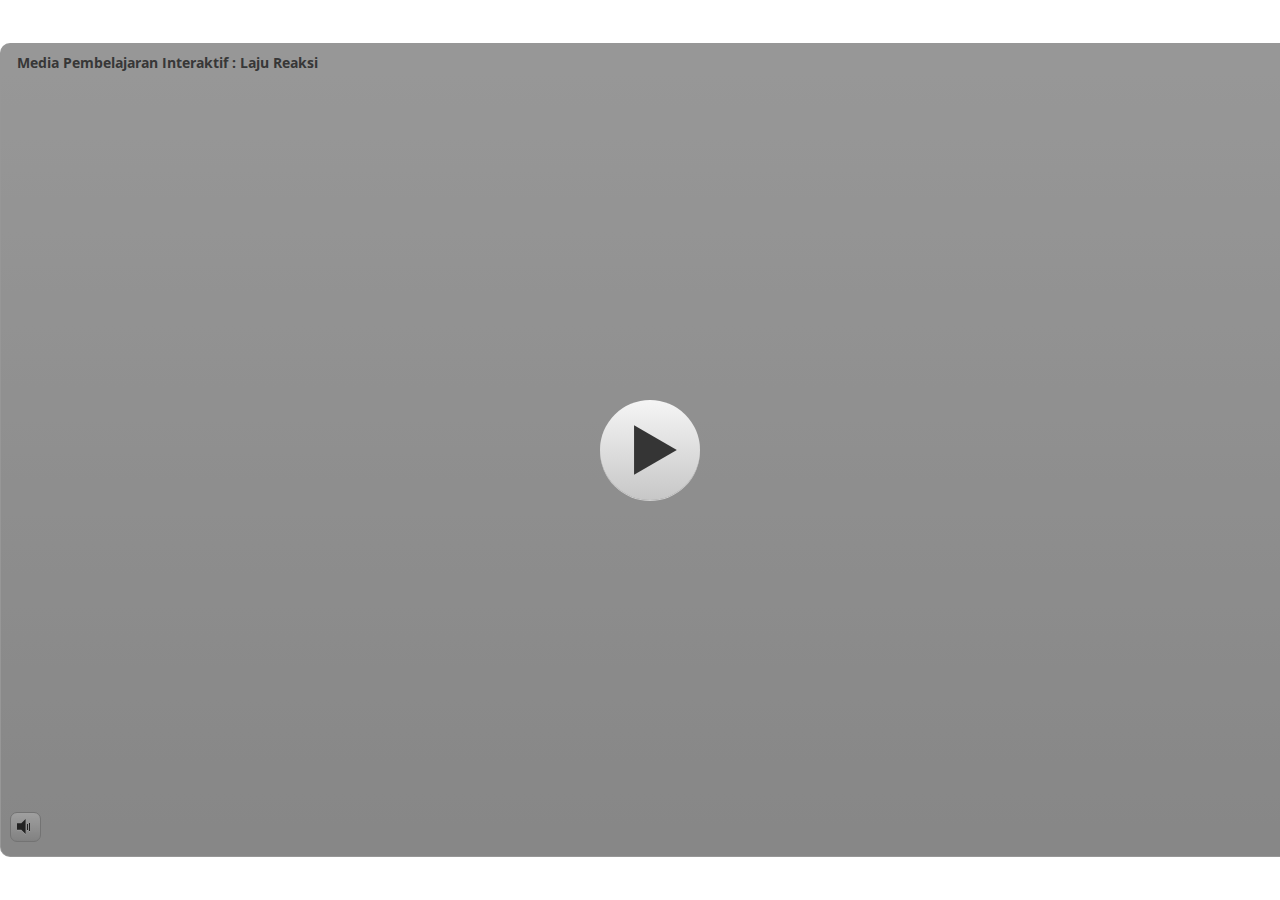
<file: index.html>
﻿<!doctype html>
<html lang="en-US">
<head>
  <meta charset="utf-8">
  <!-- Created using Storyline 3 - http://www.articulate.com  -->
  <!-- version: 3.20.30234.0 -->
  <title>Media Pembelajaran Interaktif : Laju Reaksi</title>
  <meta http-equiv="x-ua-compatible" content="IE=edge"/>
  <meta name="viewport" content="width=device-width,initial-scale=1,user-scalable=no,shrink-to-fit=no,minimal-ui"/>
  <meta name="apple-mobile-web-app-capable" content="yes"/>
  <style>
    html, body { height: 100%; padding: 0; margin: 0 }
    #app { height: 100%; width: 100%; }
  </style>

  <script>
    window.DS = {};
    window.globals = {
      DATA_PATH_BASE: '',
      HAS_FRAME: true,
      HAS_SLIDE: true,

      lmsPresent: false,
      tinCanPresent: false,
      cmi5Present: false,
      aoSupport: false,
      scale: 'noscale',
      captureRc: false,
      browserSize: 'optimal',
      bgColor: '#FFFFFF',
      features: '',
      themeName: 'classic',
      preloaderColor: '#FFFFFF',
      suppressAnalytics: false,
      productChannel: 'perpetual',
      publishSource: 'storyline',
      aid: '',
      cid: '7e7387cd-7225-472c-b177-5fff73342502',
      playerVersion: '3.20.30234.0',
      publishTimestamp: '2024-09-27T21:05:14.6800643Z',
      maxIosVideoElements: 10,
      connectionSettings: { },

      
      parseParams: function(qs) {
        if (window.globals.parsedParams != null) {
          return window.globals.parsedParams;
        }
        qs = (qs || window.location.search.substr(1)).split('+').join(' ');
        var params = {},
            tokens,
            re = /[?&]?([^=]+)=([^&]*)/g;

        while (tokens = re.exec(qs)) {
          params[decodeURIComponent(tokens[1]).trim()] =
            decodeURIComponent(tokens[2]).trim();
        }
        window.globals.parsedParams = params;
        return params;
      }

    };
  </script>
  <script>
    var isIe11 = ('ActiveXObject' in window || window.MSBlobBuilder != null)
      && window.msCrypto != null && !window.ActiveXObject;
    if (isIe11) {
      window.globals.unsupportedBrowser = true;
      document.write(atob('[base64]'));
    }
  </script>
  
  <script>window.THREE = { };</script>
  
</head>
<body style="background: #FFFFFF" class="cs-HTML theme-classic">
  <!-- 360 -->
  <script>!function(){var e,i=/iPhone/i,o=/iPod/i,n=/iPad/i,t=/\biOS-universal(?:.+)Mac\b/i,r=/\bAndroid(?:.+)Mobile\b/i,a=/Android/i,d=/(?:SD4930UR|\bSilk(?:.+)Mobile\b)/i,p=/Silk/i,l=/Windows Phone/i,u=/\bWindows(?:.+)ARM\b/i,b=/BlackBerry/i,s=/BB10/i,c=/Opera Mini/i,f=/\b(CriOS|Chrome)(?:.+)Mobile/i,h=/Mobile(?:.+)Firefox\b/i,v=function(e){return void 0!==e&&"MacIntel"===e.platform&&"number"==typeof e.maxTouchPoints&&e.maxTouchPoints>1&&"undefined"==typeof MSStream};e=function(e){var m={userAgent:"",platform:"",maxTouchPoints:0};e||"undefined"==typeof navigator?"string"==typeof e?m.userAgent=e:e&&e.userAgent&&(m={userAgent:e.userAgent,platform:e.platform,maxTouchPoints:e.maxTouchPoints||0}):m={userAgent:navigator.userAgent,platform:navigator.platform,maxTouchPoints:navigator.maxTouchPoints||0};var g=m.userAgent,y=g.split("[FBAN");void 0!==y[1]&&(g=y[0]),void 0!==(y=g.split("Twitter"))[1]&&(g=y[0]);var A=function(e){return function(i){return i.test(e)}}(g),w={apple:{phone:A(i)&&!A(l),ipod:A(o),tablet:!A(i)&&(A(n)||v(m))&&!A(l),universal:A(t),device:(A(i)||A(o)||A(n)||A(t)||v(m))&&!A(l)},amazon:{phone:A(d),tablet:!A(d)&&A(p),device:A(d)||A(p)},android:{phone:!A(l)&&A(d)||!A(l)&&A(r),tablet:!A(l)&&!A(d)&&!A(r)&&(A(p)||A(a)),device:!A(l)&&(A(d)||A(p)||A(r)||A(a))||A(/\bokhttp\b/i)},windows:{phone:A(l),tablet:A(u),device:A(l)||A(u)},other:{blackberry:A(b),blackberry10:A(s),opera:A(c),firefox:A(h),chrome:A(f),device:A(b)||A(s)||A(c)||A(h)||A(f)},any:!1,phone:!1,tablet:!1};return w.any=w.apple.device||w.android.device||w.windows.device||w.other.device,w.phone=w.apple.phone||w.android.phone||w.windows.phone,w.tablet=w.apple.tablet||w.android.tablet||w.windows.tablet,w}(),"object"==typeof exports&&"undefined"!=typeof module?module.exports=e:"function"==typeof define&&define.amd?define((function(){return e})):this.isMobile=e}();
    window.isMobile.apple.tablet = window.isMobile.apple.tablet ||
      (navigator.platform === 'MacIntel' && navigator.maxTouchPoints > 1);
    window.isMobile.apple.device = window.isMobile.apple.device || window.isMobile.apple.tablet;
    window.isMobile.tablet = window.isMobile.tablet || window.isMobile.apple.tablet;
    window.isMobile.any = window.isMobile.any || window.isMobile.apple.tablet;
  </script>

  <div id="focus-sink" tabindex="-1"></div>

  <div id="preso"></div>
  <script>
    (function() {

      var classTypes = [ 'desktop', 'mobile', 'phone', 'tablet' ];

      var addDeviceClasses = function(prefix, testObj) {
        var curr, i;
        for (i = 0; i < classTypes.length; i++) {
          curr = classTypes[i];
          if (testObj[curr]) {
            document.body.classList.add(prefix + curr);
          }
        }
      };

      var params = window.globals.parseParams(),
          isDevicePreview = params.devicepreview === '1',
          isPhoneOverride = params.deviceType === 'phone' || (isDevicePreview && params.phone == '1'),
          isTabletOverride = (params.deviceType === 'tablet' || isDevicePreview) && !isPhoneOverride,
          isMobileOverride = isPhoneOverride || isTabletOverride;

      var deviceView = {
        desktop: !window.isMobile.any && !isMobileOverride,
        mobile: window.isMobile.any || isMobileOverride,
        phone: isPhoneOverride || (window.isMobile.phone && !isTabletOverride),
        tablet: isTabletOverride || window.isMobile.tablet
      };

      window.globals.deviceView = deviceView;
      window.isMobile.desktop = !window.isMobile.any;
      window.isMobile.mobile = window.isMobile.any;

      addDeviceClasses('view-', deviceView);

    })();
  </script>
  
  <script src='story_content/user.js' type=text/javascript></script>
  <div class="slide-loader"></div>

  <script>
    if (window.globals.deviceView.isMobile) { var doc = document, loader = doc.body.querySelector('.slide-loader'); [ 1, 2, 3 ].forEach(function(n) { var d = doc.createElement('div'); d.style.backgroundColor = window.globals.preloaderColor; d.classList.add('mobile-loader-dot'); d.classList.add('dot' + n); loader.appendChild(d); }); }
  </script>

  <div class="mobile-load-title-overlay" style="display: none">
    <div class="mobile-load-title">Media Pembelajaran Interaktif : Laju Reaksi</div>
  </div>

  <div class="mobile-chrome-warning"></div>

  
<style>
  .warn-connection-dialog {
    display: none;
    background: transparent;
    pointer-events: none;
    position: fixed;
    left: 0;
    top: 0;
    width: 100%;
    height: 100%;
    z-index: 999;
  }

  .warn-connection-content {
    border-radius: 4px;
    background: white;
    border: 1px solid #E7E7E7;
    color: #333333;
    box-shadow: 0 2px 4px rgba(0, 0, 0, 0.25);
    transition: all 150ms ease-out;
    position: absolute;
    white-space: nowrap;
  }

  .view-phone.is-landscape .warn-connection-content {
    left: 23px;
    bottom: 23px;
  }

  .view-tablet.is-landscape .warn-connection-content {
    left: 50%;
    top: 20px;
    transform: translateX(-50%);
  }

  .is-portrait .warn-connection-content {
    transform: translate(-50%, calc(-100% - 15px));
  }

  .warn-connection-content p {
    display: inline-block;
    margin: 0 8px 0 0;
    line-height: 33px;
    font-size: 11px;
  }

  .warn-connection-content svg {
    position: relative;
    vertical-align: middle;
    margin: 0 2px 2px 8px;
  }

  .view-desktop .warn-connection-content {
    left: 1.5em;
    bottom: 1.5em;
  }

  .view-desktop .warn-connection-content p {
    font-size: 1.1em;
  }

  .is-offline .warn-connection-dialog {
    display: block;
  }

  .is-offline .cs-panel * {
    pointer-events: none !important;
  }

  .is-offline .cs-panel {
    pointer-events: all !important;
  }

  .is-offline #nav-controls * {
    pointer-events: none !important;
  }

  .is-offline #nav-controls {
    pointer-events: all !important;
  }
</style>

<div class="warn-connection-dialog">
  <div class="warn-connection-content">
    <svg width="17" height="15" viewBox="0 0 17 15" xmlns="http://www.w3.org/2000/svg">
      <path fill="#8F0000" stroke="white" d="M16.07,12.98 L15.88,12.23 L9.51,1.21 C8.97,0.26,7.6,0.26,7.06,1.21 L0.69,12.23 C0.15,13.16,0.81,14.36,1.91,14.36 H14.65 C15.47,14.36,16.05,13.7,16.07,12.98 Z"/>
      <path fill="white" stroke="white" d="M8.58,5.5 C8.35,5.28,8.5,5.35,8.21,5.32 C8.09,5.35,7.97,5.49,7.96,5.67 C7.97,5.79,7.98,5.92,7.98,6.04 L7.98,6.04 C7.99,6.17,8,6.31,8.01,6.43 L8.01,6.44 C8.03,6.92,8.06,7.41,8.09,7.9 L8.09,7.9 C8.12,8.39,8.14,8.88,8.17,9.37 C8.17,9.39,8.18,9.42,8.2,9.44 C8.23,9.46,8.25,9.47,8.28,9.47 C8.31,9.47,8.34,9.46,8.35,9.44 C8.37,9.43,8.38,9.4,8.39,9.35 L8.39,9.34 C8.39,9.24,8.4,9.15,8.4,9.05 L8.4,9.05 C8.41,8.96,8.41,8.86,8.42,8.75 C8.43,8.44,8.45,8.12,8.47,7.81 L8.47,7.81 C8.49,7.49,8.51,7.18,8.53,6.87 C8.55,6.46,8.56,6.05,8.59,5.64 L8.6,5.62 C8.6,5.57,8.59,5.53,8.58,5.5 L8.21,5.32 Z"/>
      <circle fill="white" stroke="white" cx="8.3" cy="11.35" r="0.3"/>
    </svg>
    <p>You are offline. Trying to reconnect...</p>
  </div>
</div>

<script>
  (function() {
    window.DS.connection = {
      warningShown: false,
      assets: {},
      loadingAssetGroup: false,
      retryDelay: 500
    };

    // @TODO this is POC code and can be cleaned up a bit more if we move forward
    // with the feature



    // The `window.globals.features` variable must be set in `webpack.dev.config` when testing locally - it is not enough
    // to have it in the data - but it must be set there as well.
    var useConnectionMessages = window.AbortController != null &&
      window.location.protocol != 'file:' &&
      window.globals.features.indexOf('ConnectionMessages') != -1;

    window.DS.connection.useConnectionMessages = useConnectionMessages

    var assetCount = 0;
    var checkLoadedId;
    var connectionSettings = window.globals.connectionSettings;

    if (useConnectionMessages && connectionSettings != null) {
      var contentEl = document.querySelector('.warn-connection-content');
      var messageEl = contentEl.querySelector('p')

      if (connectionSettings.useDarkTheme) {
        contentEl.style.borderColor = '#BABBBA';
        contentEl.style.backgroundColor = '#282828';
        contentEl.style.color = '#FFFFFF';
      }

      if (connectionSettings.message != null) {
        messageEl.textContent = window.decodeURIComponent(connectionSettings.message);
      }
    }

    function checkAssetsReady() {
      for (var i in DS.connection.assets) {
        if (!DS.connection.assets[i].success) {
          return false;
        }
      }
      return true;
    }

    function stopAssetGroup() {
      if (!useConnectionMessages) { return; }

      assetCount = 0;

      DS.connection.oldAssetGroup = DS.connection.assets;
      DS.connection.assets = {};
      DS.connection.loadingAssetGroup = false;
      clearInterval(checkLoadedId);
    }

    function startAssetGroup() {
      if (!useConnectionMessages) { return; }
      var ticks = 0;
      clearInterval(checkLoadedId);
      checkLoadedId = setInterval(function() {
        var loaded = 0;
        if (assetCount === 0 && loaded === 0) {
          clearInterval(checkLoadedId);
          return;
        }

        for (var i in DS.connection.assets) {
          if (DS.connection.assets[i].success) {
            loaded++;
          }
        }

        if (assetCount === loaded && checkAssetsReady()) {
          for (var i in DS.connection.assets) {
            if (DS.connection.assets[i].action) {
              DS.connection.assets[i].action();
            }
          }
          hideWarning();
          stopAssetGroup();
        }
      }, 100)
    }

    function requiredAsset(url, action, retry, type) {
      if (!useConnectionMessages) { return; }
      if (DS.connection.assets[url]) { return; }

      DS.connection.assets[url] = {
        success: false, action: action, retry: retry, type: type
      };
      assetCount = Object.keys(DS.connection.assets).length;
      if (!DS.connection.loadingAssetGroup) {
        startAssetGroup();
      }
      DS.connection.loadingAssetGroup = true;
    }

    function assetLoaded(url) {
      if (!useConnectionMessages) { return; }
      if (DS.connection.assets[url]) {
        DS.connection.assets[url].success = true;
      }
    }

    function assetFailed(url) {
      if (!useConnectionMessages) { return; }
      if (!DS.connection.assets[url]) {
        if (/\.js$/.test(url)) {
          setTimeout(function() {
            if (DS.connection.lastSlideLoaded != null) {
              DS.connection.lastSlideLoaded();
            }
          }, DS.connection.retryDelay);
        }
        return;
      }
      if (!DS.connection.warningShown) { showWarning(); }
      if (DS.connection.assets[url].retry) {
        setTimeout(function() {
          if (!DS.connection.assets[url].success) {
            DS.connection.assets[url].retry()
          }
        }, DS.connection.retryDelay);
      }
    }

    function hideWarning() {
      document.body.classList.remove('is-offline');
      DS.connection.warningShown = false;
    }
    DS.connection.hideWarning = hideWarning

    function showWarning(btn) {
      document.body.classList.add('is-offline')
      DS.connection.warningShown = true;
      updateWarningPosition();
    }

    function updateWarningPosition() {
      if (!DS.connection.warningShown) {
        return;
      }

      var isPortrait = document.body.classList.contains('is-portrait');
      var warningEl = document.querySelector('.warn-connection-content');

      if (isPortrait) {
        var slide = document.querySelector('.primary-slide');
        var slideRect = slide.getBoundingClientRect();

        warningEl.style.top = `${slideRect.top}px`
        warningEl.style.left = `${slideRect.left + slideRect.width / 2}px`
      } else {
        warningEl.style.top = null;
        warningEl.style.left = null;
      }

      window.requestAnimationFrame(updateWarningPosition);
    }

    // these will all be noops if the feature flag isn't set in
    // the data and `window.globals.features`
    DS.connection.requiredAsset = requiredAsset;
    DS.connection.assetLoaded = assetLoaded;
    DS.connection.assetFailed = assetFailed;
    DS.connection.stopAssetGroup = stopAssetGroup;
    DS.connection.startAssetGroup = startAssetGroup;
  })();
</script>


  <script>
    
    if (window.autoSpider && window.vInterfaceObject) {
      document.querySelector('.mobile-load-title-overlay').style.display = 'none';
    }
  </script>

  

  <link rel="stylesheet" href="html5/data/css/output.min.css" data-noprefix/>
</body>
<script src="html5/lib/scripts/bootstrapper.min.js"></script>
</html>
</file>
